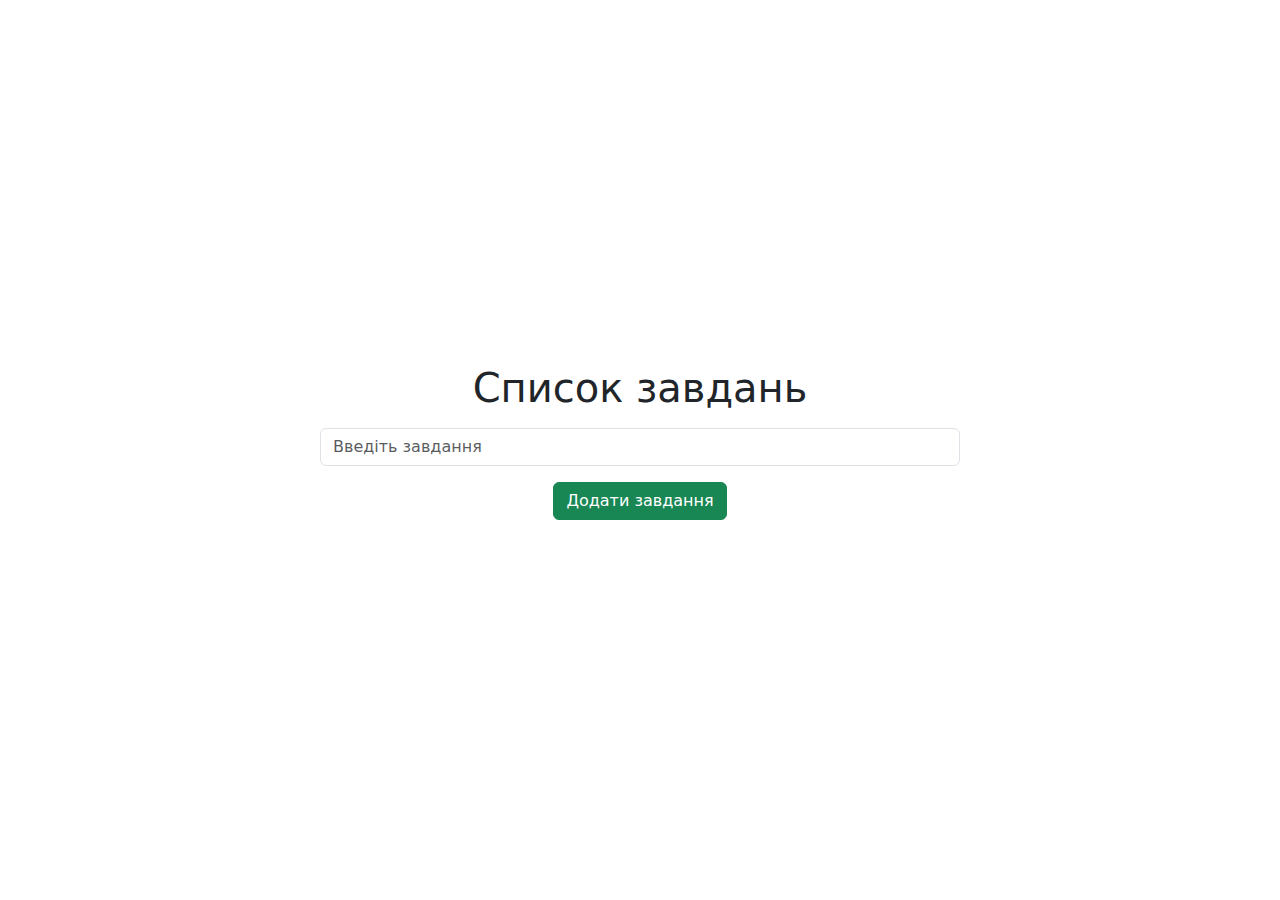
<file: 7/index.html>
<!DOCTYPE html>
<html lang="uk">
<head>
    <meta charset="UTF-8">
    <meta name="viewport" content="width=device-width, initial-scale=1.0">
    <title>To-Do List з jQuery</title>
    <link rel="stylesheet" href="https://cdn.jsdelivr.net/npm/bootstrap@5.3.0/dist/css/bootstrap.min.css">
    <script src="https://code.jquery.com/jquery-3.6.0.min.js"></script>
</head>
<body class="d-flex flex-column align-items-center justify-content-center vh-100">

    <h1 class="mb-3">Список завдань</h1>
    <input type="text" id="taskInput" class="form-control w-50 mb-3" placeholder="Введіть завдання">
    <button id="addTask" class="btn btn-success">Додати завдання</button>
    <ul id="taskList" class="list-group w-50 mt-3"></ul>

    <script src="script.js"></script>
</body>
</html>
</file>
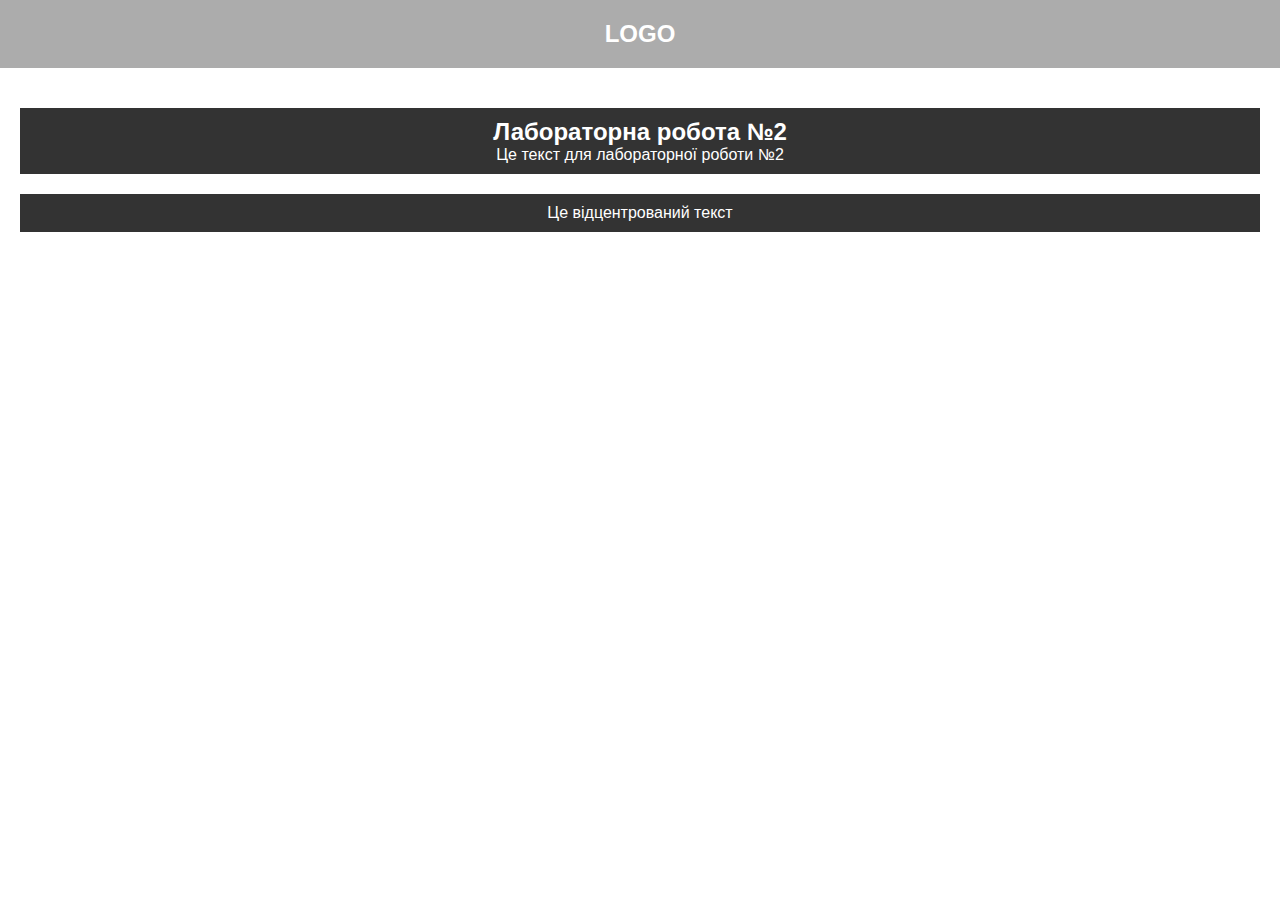
<file: lab2/index.html>
<!DOCTYPE html>
<html lang="en">
<head>
    <meta charset="UTF-8">
    <meta name="viewport" content="width=device-width, initial-scale=1.0">
    <title>Лабораторна робота №2</title>
    <link rel="stylesheet" href="styles.css">
</head>
<body>
    <header>
        <h1 class="logo">LOGO</h1>
    </header>

        <main>
            <section>
                <h2>
                    Лабораторна робота №2
                </h2>
                <p>
                    Це текст для лабораторної роботи №2
                </p>
            </section>
            <article>
                <p>
                    Це відцентрований текст
                </p>
            </article>
        </main>

    <footer>
        <ul>
            <li>
                <a href="#main">Головна</a>
                <a href="#main">Блог</a>
                <a href="#main">Про нас</a>
                <a href="#main">Контакти</a>
            </li>
        </ul>
    </footer>
</body>
</html>
</file>
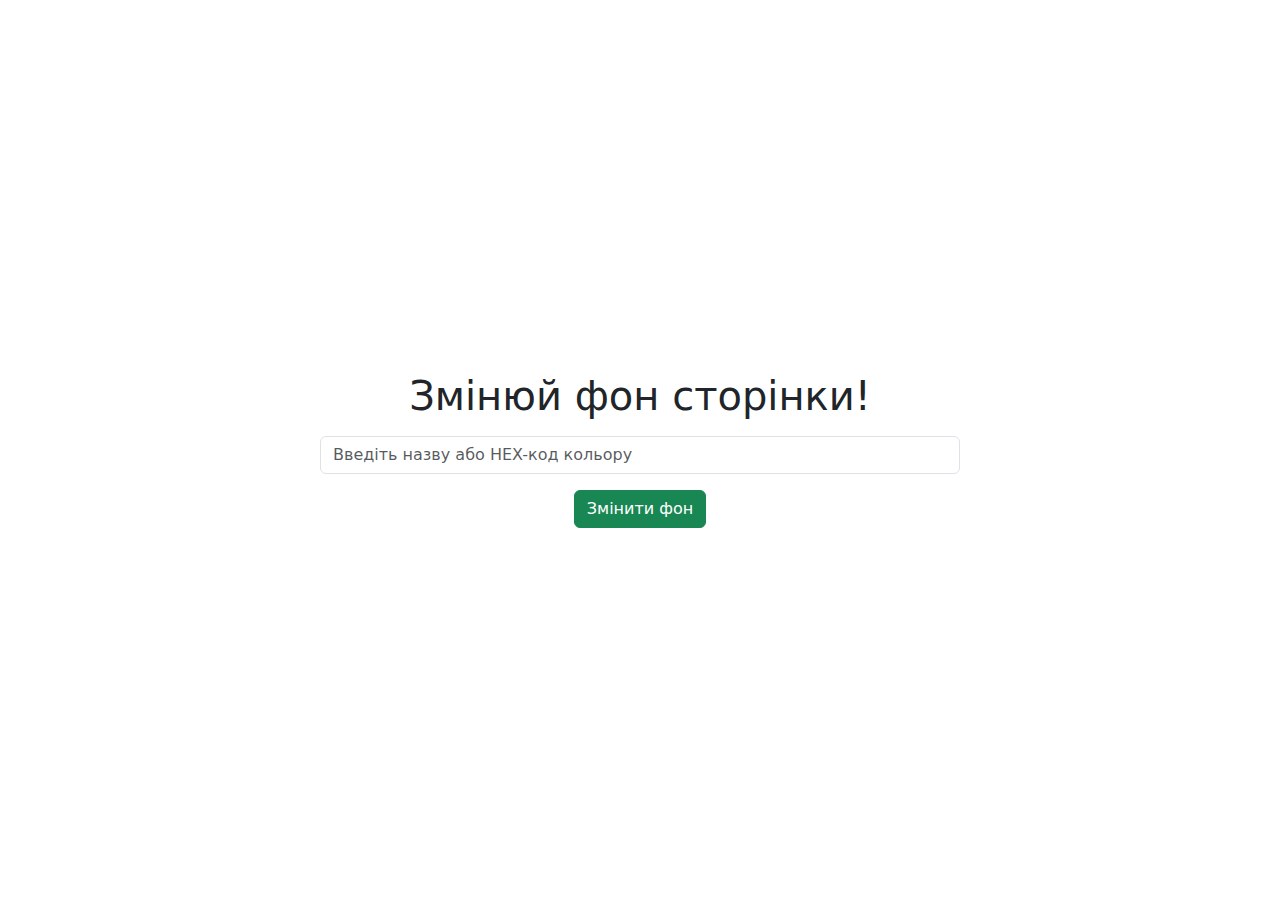
<file: lab6/index.html>
<!DOCTYPE html>
<html lang="uk">
<head>
    <meta charset="UTF-8">
    <meta name="viewport" content="width=device-width, initial-scale=1.0">
    <title>Зміна фону сторінки</title>
    <link rel="stylesheet" href="https://cdn.jsdelivr.net/npm/bootstrap@5.3.0/dist/css/bootstrap.min.css">
</head>
<body class="d-flex flex-column align-items-center justify-content-center vh-100">

    <h1 class="mb-3">Змінюй фон сторінки!</h1>

    <input type="text" id="bgColorInput" class="form-control w-50 mb-3" placeholder="Введіть назву або HEX-код кольору">

    <button id="changeBgColor" class="btn btn-success">Змінити фон</button>

    <script src="script.js"></script>
</body>
</html>
</file>
<file: lab2/styles.css>
*{
    margin: 0;
    padding: 0;
    box-sizing: border-box;
    font-family: Arial, Helvetica, sans-serif;
}   
body{
    background-color: white;
    text-align: center;
}
header
{
    background-color: #acacac;
    padding: 20px;
}
.logo
{
    font-size: 24px;
    color: white;
}
main
{
    padding: 20px;
}

section, article
{
    background-color: #333;
    color: white;
    padding: 10px;
    margin-top: 20px;
}

footer ul
{
    list-style: none;
    padding: 0;
}

footer ul li
{
    display: inline;
    margin: 0 10px;
}
footer ul li a {
    color: white;
    text-decoration: none;
}
</file>
